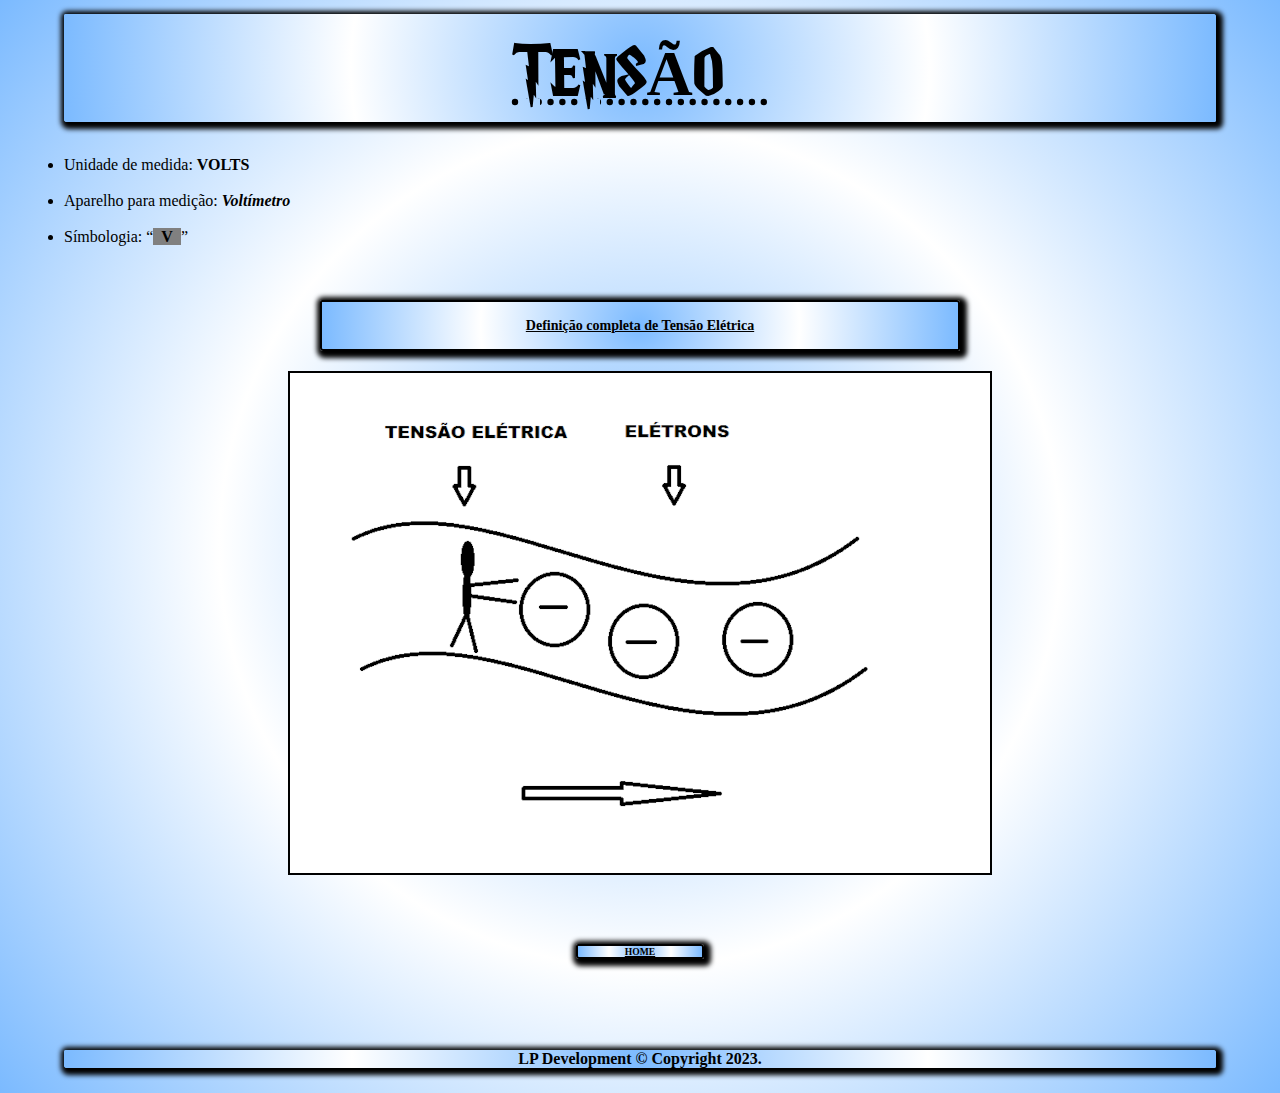
<file: 1tensão.html>
<!DOCTYPE html>
<html lang="pt-br">

<head>
    <meta charset="UTF-8">
    <meta http-equiv="X-UA-Compatible" content="IE=edge">
    <meta name="viewport" content="width=device-width, initial-scale=1.0">
    <link rel="shortcut icon" href="favicon.ico" type="image/x-icon">
    <title>TENSÃO</title>
    <style>
        * {
            margin: 0;
            padding: 0;
            box-sizing: border-box;

        }

        body {

            background-image: radial-gradient(circle, #7bbaff, white, #7bbaff);

        }


        header {
            background-image: radial-gradient(circle, #7bbaff, white, #7bbaff);
            color: black;
            height: 10%;
            width: 90%;
            text-align: center;
            justify-content: center;
            align-items: center;
            margin-top: 14px;
            margin-bottom: 16px;
            margin-left: 5%;
            border-radius: 10px;
            border-radius: 2px 3px;
            box-shadow: 2px 2px 5px 5px black;
        }

        main {
            margin-left: 5%;
        }


        #caixa1 {
            background-image: radial-gradient(circle, #7bbaff, white, #7bbaff);
            font-size: 0.5rem;
            text-align: center;
            margin: auto;
            width: 50vw;
            border: 2px solid black;
            border-radius: 2px 3px;
            box-shadow: 2px 2px 5px 5px black;
        }



        #caixa2 {

            background-image: radial-gradient(circle, #7bbaff, white, #7bbaff);
            font-size: 40%;
            text-align: center;
            justify-content: center;
            align-items: center;
            width: 10vw;
            height: 10%;
            margin-top: -8%;
            margin-left: 45%;
            margin-bottom: 3%;
            display: flex;
            border: 2px solid black;
            border-radius: 2px 3px;
            box-shadow: 2px 2px 5px 5px black;

        }

        #h1 {
            font-family: 'hp';
            text-align: center;
            font-size: 400%;
            justify-content: center;
            padding-top: 2%;
            height: 10vh;
            width: 90vw;



        }

        @font-face {
            font-family: 'hp';
            src: url('font/HARRYP__.TTF') format('truetype');
        }

        a {
            margin: 18vw;
            margin-top: 10px;
            color: black;
            font-size: 150%;

        }


        .c4 {

            height: 10%;
            width: 50%;
            margin: auto;
        }

        picture {

            margin-left: 15%;
            margin-top: 71%;
        }

        img {
            margin: auto;
            margin-top: 20px;
            border: 2px solid black;
        }

        
        .teste1{
            display: flex;
        }

        footer {
            background-image: radial-gradient(circle, #7bbaff, white, #7bbaff);
            color: black;
            height: 50%;
            width: 90%;
            text-align: center;
            justify-content: center;
            align-items: center;
            display: flex;
            margin: auto;
            margin-top: 2%;
            margin-bottom: 2%;
            border-radius: 10px;
            border-radius: 2px 3px;
            box-shadow: 2px 2px 5px 5px black;
        }
        @media screen and (max-width : 768px) {


    img {
        width: 280px;
        height: 280px;
    }
}
        
    </style>
</head>

<body>
    <header>

        <h1 id="h1"><abbr title="Força que impulsiona os elétrons">TENSÃO&nbsp;&nbsp;</abbr></h1><br>

    </header><br>
    <main>
        <li>Unidade de medida: <strong>VOLTS</strong></li><br>
        <li>Aparelho para medição: <em><strong>Voltímetro</strong></em></li><br>
        <li>Símbologia:&nbsp;<q><mark
                    style="background-color: gray;">&nbsp;&nbsp;<strong>V</strong>&nbsp;&nbsp;</mark></q></li>
        <br><br><br>
    </main>

    <div id="caixa1">
        <a href="https://www.infoescola.com/fisica/tensao-eletrica/" target="_blank" rel="external">
            <strong>
                <h3>Definição completa de Tensão Elétrica</h3></a></strong>

    </div>

    <div class="teste1">
        <img src="img/TENSAO.png">
    </div>


    <br><br><br><br><br><br><br><br>


    <a href="index.html" target="_blank" rel="external">
        <strong>
            <h3 id="caixa2">HOME</h3>
    </a></strong>
    <footer>
        <h4>LP Development &copy; Copyright 2023.</h4>
    </footer>

</body>


</html>
</file>
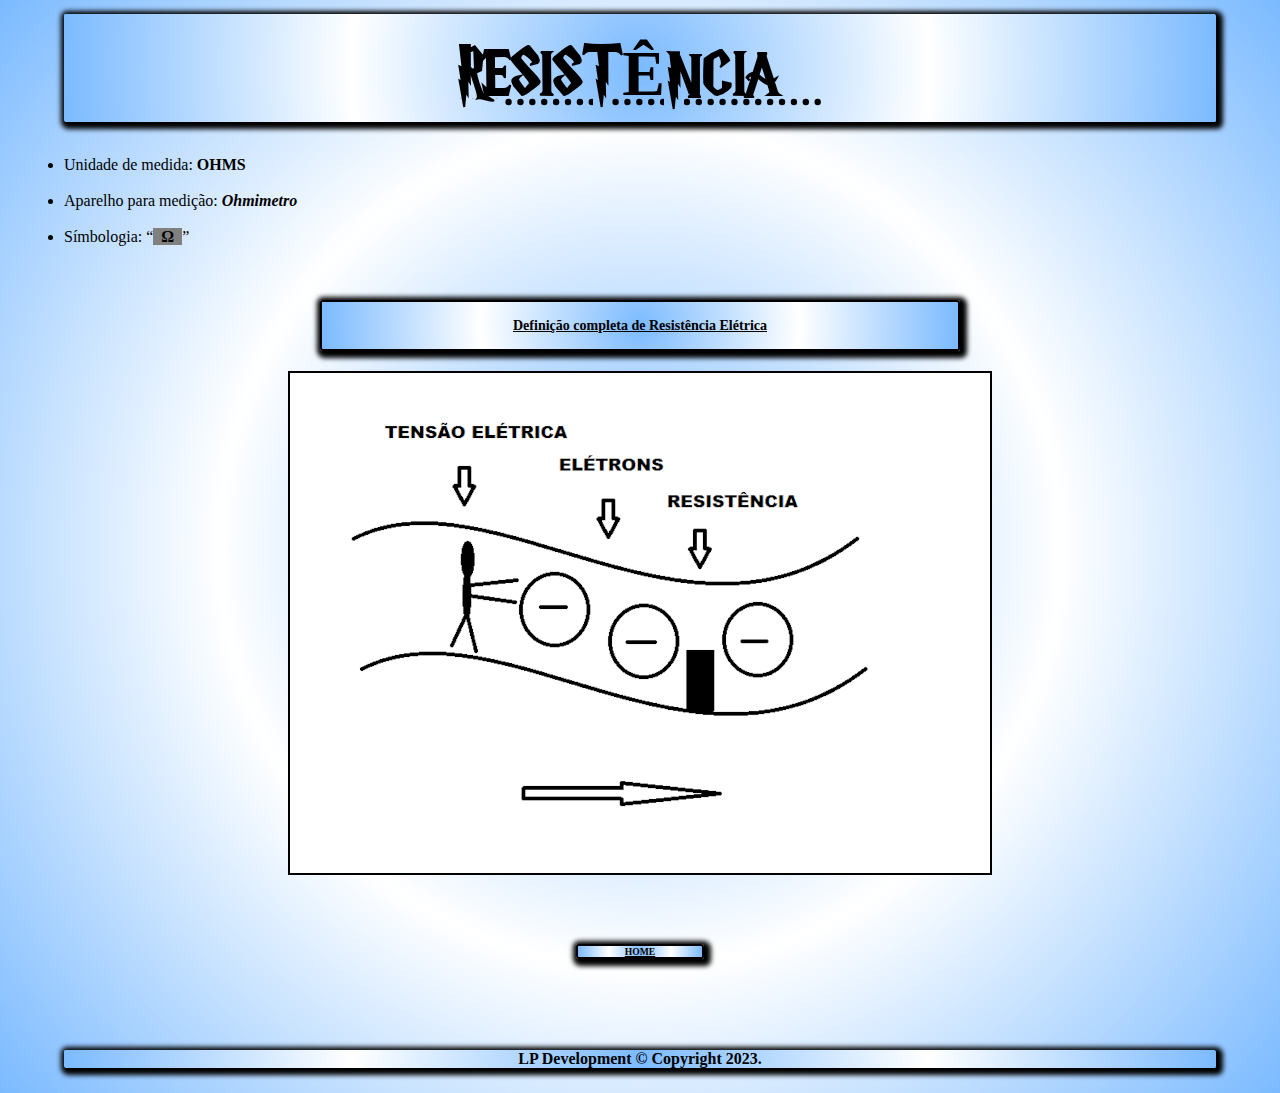
<file: 2resistência.html>
<!DOCTYPE html>
<html lang="pt-br">

<head>
    <meta charset="UTF-8">
    <meta http-equiv="X-UA-Compatible" content="IE=edge">
    <meta name="viewport" content="width=device-width, initial-scale=1.0">
    <link rel="shortcut icon" href="favicon.ico" type="image/x-icon">
    <title>RESISTÊNCIA</title>
    <style>
        * {
            margin: 0;
            padding: 0;
            box-sizing: border-box;

        }

        body {

            background-image: radial-gradient(circle, #7bbaff, white, #7bbaff);

        }


        header {
            background-image: radial-gradient(circle, #7bbaff, white, #7bbaff);
            color: black;
            height: 10%;
            width: 90%;
            text-align: center;
            justify-content: center;
            align-items: center;
            margin-top: 14px;
            margin-bottom: 16px;
            margin-left: 5%;
            border-radius: 10px;
            border-radius: 2px 3px;
            box-shadow: 2px 2px 5px 5px black;
        }

        main {
            margin-left: 5%;
        }


        #caixa1 {
            background-image: radial-gradient(circle, #7bbaff, white, #7bbaff);
            font-size: 0.5rem;
            text-align: center;
            margin: auto;
            width: 50vw;
            border: 2px solid black;
            border-radius: 2px 3px;
            box-shadow: 2px 2px 5px 5px black;
        }



        #caixa2 {

            background-image: radial-gradient(circle, #7bbaff, white, #7bbaff);
            font-size: 40%;
            text-align: center;
            justify-content: center;
            align-items: center;
            width: 10vw;
            height: 10%;
            margin-top: -8%;
            margin-left: 45%;
            margin-bottom: 3%;
            display: flex;
            border: 2px solid black;
            border-radius: 2px 3px;
            box-shadow: 2px 2px 5px 5px black;

        }

        #h1 {
            font-family: 'hp';
            text-align: center;
            font-size: 400%;
            justify-content: center;
            padding-top: 2%;
            height: 10vh;
            width: 90vw;



        }

        @font-face {
            font-family: 'hp';
            src: url('font/HARRYP__.TTF') format('truetype');
        }

        a {
            margin: 18vw;
            margin-top: 10px;
            color: black;
            font-size: 150%;

        }


        .c4 {

            height: 10%;
            width: 50%;
            margin: auto;
        }

        picture {

            margin-left: 15%;
            margin-top: 71%;
        }

        img {
            margin: auto;
            margin-top: 20px;
            border: 2px solid black;
        }


        .teste1 {
            display: flex;
        }

        footer {
            background-image: radial-gradient(circle, #7bbaff, white, #7bbaff);
            color: black;
            height: 50%;
            width: 90%;
            text-align: center;
            justify-content: center;
            align-items: center;
            display: flex;
            margin: auto;
            margin-top: 2%;
            margin-bottom: 2%;
            border-radius: 10px;
            border-radius: 2px 3px;
            box-shadow: 2px 2px 5px 5px black;
        }

        @media screen and (max-width : 768px) {


            img {
                width: 280px;
                height: 280px;
            }
        }
    </style>
</head>

<body>
    <header>
        <h1 id="h1"><abbr title="Oposição ao fluxo dos elétrons">RESISTÊNCIA&nbsp;&nbsp;</abbr></h1><br>
    </header><br>
    <main>
        <li>Unidade de medida: <strong>OHMS</strong></li><br>
        <li>Aparelho para medição: <em><strong>Ohmimetro</strong></em></li><br>
        <li>Símbologia:&nbsp;<q><mark
                    style="background-color: gray;">&nbsp;&nbsp;<strong>&#937;</strong>&nbsp;&nbsp;</mark></q></li>
        <br><br><br>
    </main>

    <div id="caixa1">
        <a href="https://www.infoescola.com/fisica/resistencia-eletrica/" target="_blank"
            rel="external">
            <strong>
                <h3>Definição completa de Resistência Elétrica</h3></a></strong>

    </div>

    <div class="teste1">
        <img src="img/RESISTENCIA.png">
    </div>


    <br><br><br><br><br><br><br><br>


    <a href="index.html" target="_blank" rel="external">
        <strong>
            <h3 id="caixa2">HOME</h3>
    </a></strong>


<footer>
    <h4>LP Development &copy; Copyright 2023.</h4>
</footer>
</body>
</html>
</file>
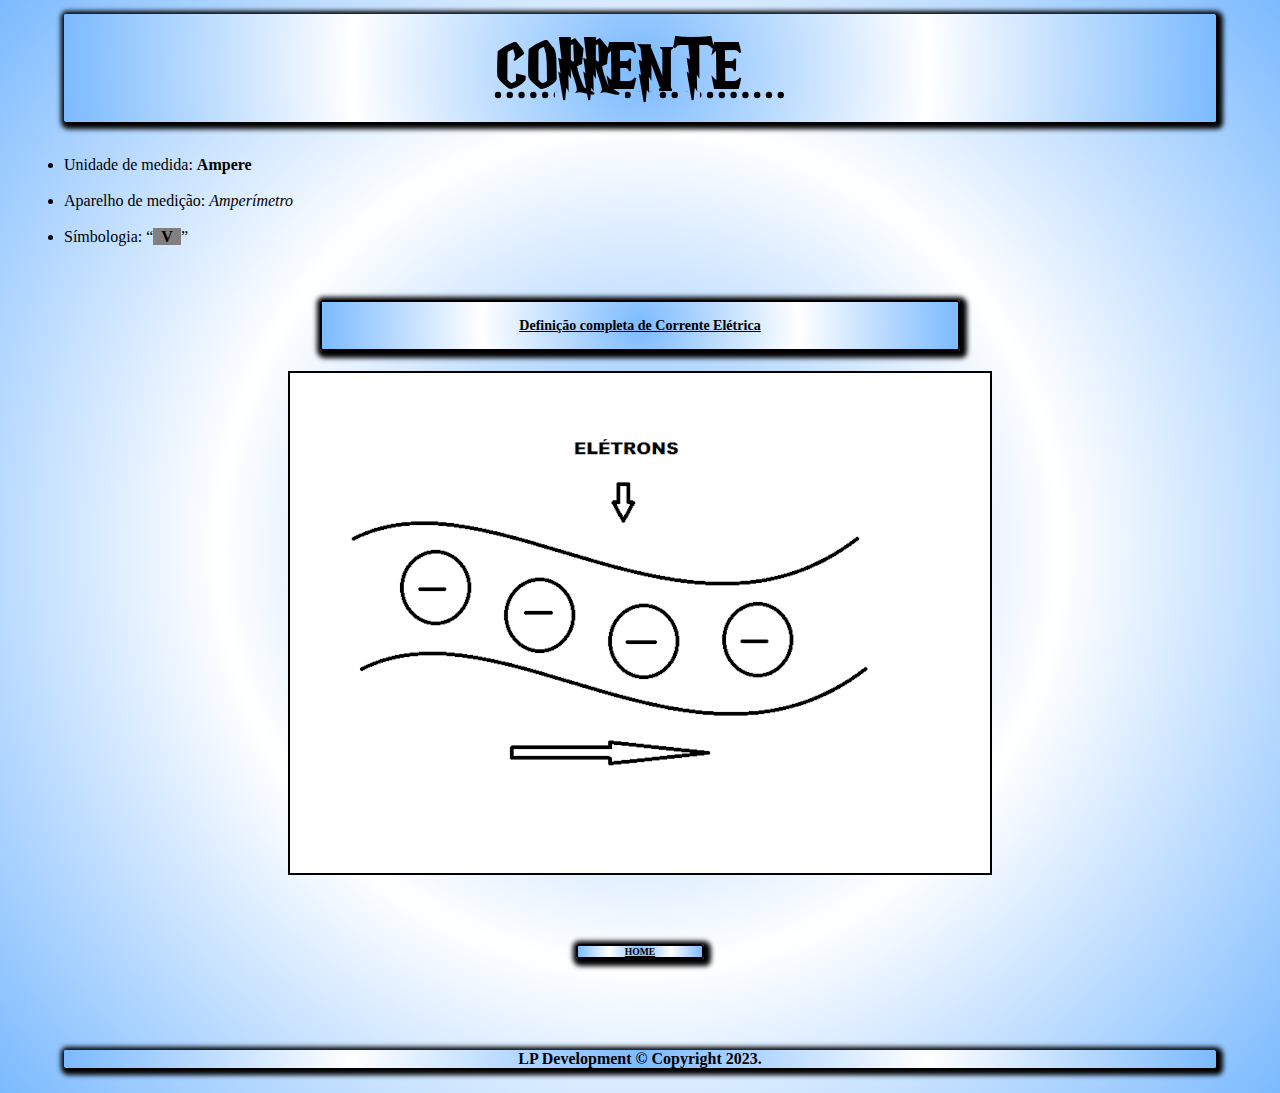
<file: 3corrente.html>
<!DOCTYPE html>
<html lang="pt-br">

<head>
    <meta charset="UTF-8">
    <meta http-equiv="X-UA-Compatible" content="IE=edge">
    <meta name="viewport" content="width=device-width, initial-scale=1.0">
    <link rel="shortcut icon" href="favicon.ico" type="image/x-icon">
    <title>CORRENTE</title>
    <style>
        * {
            margin: 0;
            padding: 0;
            box-sizing: border-box;

        }

        body {

            background-image: radial-gradient(circle, #7bbaff, white, #7bbaff);

        }


        header {
            background-image: radial-gradient(circle, #7bbaff, white, #7bbaff);
            color: black;
            height: 10%;
            width: 90%;
            text-align: center;
            justify-content: center;
            align-items: center;
            margin-top: 14px;
            margin-bottom: 16px;
            margin-left: 5%;
            border-radius: 10px;
            border-radius: 2px 3px;
            box-shadow: 2px 2px 5px 5px black;
        }

        main {
            margin-left: 5%;
        }


        #caixa1 {
            background-image: radial-gradient(circle, #7bbaff, white, #7bbaff);
            font-size: 0.5rem;
            text-align: center;
            margin: auto;
            width: 50vw;
            border: 2px solid black;
            border-radius: 2px 3px;
            box-shadow: 2px 2px 5px 5px black;
        }



        #caixa2 {

            background-image: radial-gradient(circle, #7bbaff, white, #7bbaff);
            font-size: 40%;
            text-align: center;
            justify-content: center;
            align-items: center;
            width: 10vw;
            height: 10%;
            margin-top: -8%;
            margin-left: 45%;
            margin-bottom: 3%;
            display: flex;
            border: 2px solid black;
            border-radius: 2px 3px;
            box-shadow: 2px 2px 5px 5px black;

        }

        #h1 {
            font-family: 'hp';
            text-align: center;
            font-size: 400%;
            justify-content: center;
            padding-top: 2%;
            height: 10vh;
            width: 90vw;



        }

        @font-face {
            font-family: 'hp';
            src: url('font/HARRYP__.TTF') format('truetype');
        }

        a {
            margin: 18vw;
            margin-top: 10px;
            color: black;
            font-size: 150%;

        }


        .c4 {

            height: 10%;
            width: 50%;
            margin: auto;
        }

        picture {

            margin-left: 15%;
            margin-top: 71%;
        }

        img {
            margin: auto;
            margin-top: 20px;
            border: 2px solid black;
        }


        .teste1 {
            display: flex;
        }

        footer {
            background-image: radial-gradient(circle, #7bbaff, white, #7bbaff);
            color: black;
            height: 50%;
            width: 90%;
            text-align: center;
            justify-content: center;
            align-items: center;
            display: flex;
            margin: auto;
            margin-top: 2%;
            margin-bottom: 2%;
            border-radius: 10px;
            border-radius: 2px 3px;
            box-shadow: 2px 2px 5px 5px black;
        }

        @media screen and (max-width : 768px) {


            img {
                width: 280px;
                height: 280px;
            }
        }
    </style>
</head>

<body>
    <header>
        <h1 id="h1"><abbr title="Fluxo ordenado de elétrons">CORRENTE&nbsp;&nbsp;</abbr></h1><br>
    </header> <br>
    <main>
        <li>Unidade de medida: <strong>Ampere</strong></li><br>
        <li>Aparelho de medição: <em>Amperímetro</em></li><br>
        <li>Símbologia: <q><mark style="background-color: gray;">&nbsp;&nbsp;<strong>V</strong>&nbsp;&nbsp;</mark></q>
        </li>
        <br><br><br>
    </main>

    <div id="caixa1">
        <a href="https://www.infoescola.com/fisica/corrente-eletrica/#:~:text=Um%20condutor%20met%C3%A1lico%2C%20que%20tem,um%20sentido%20%2D%20a%20corrente%20el%C3%A9trica."
            target="_blank" rel="external">
            <strong>
                <h3>Definição completa de Corrente Elétrica</h3> </a></strong>


    </div>

    <div class="teste1">
        <img src="img/CORRENTE.png">
    </div>


    <br><br><br><br><br><br><br><br>


    <a href="index.html" target="_blank" rel="external">
        <strong>
            <h3 id="caixa2">HOME</h3>
    </a></strong>


<footer>
    <h4>LP Development &copy; Copyright 2023.</h4>
</footer>
</body>
</html>
</file>
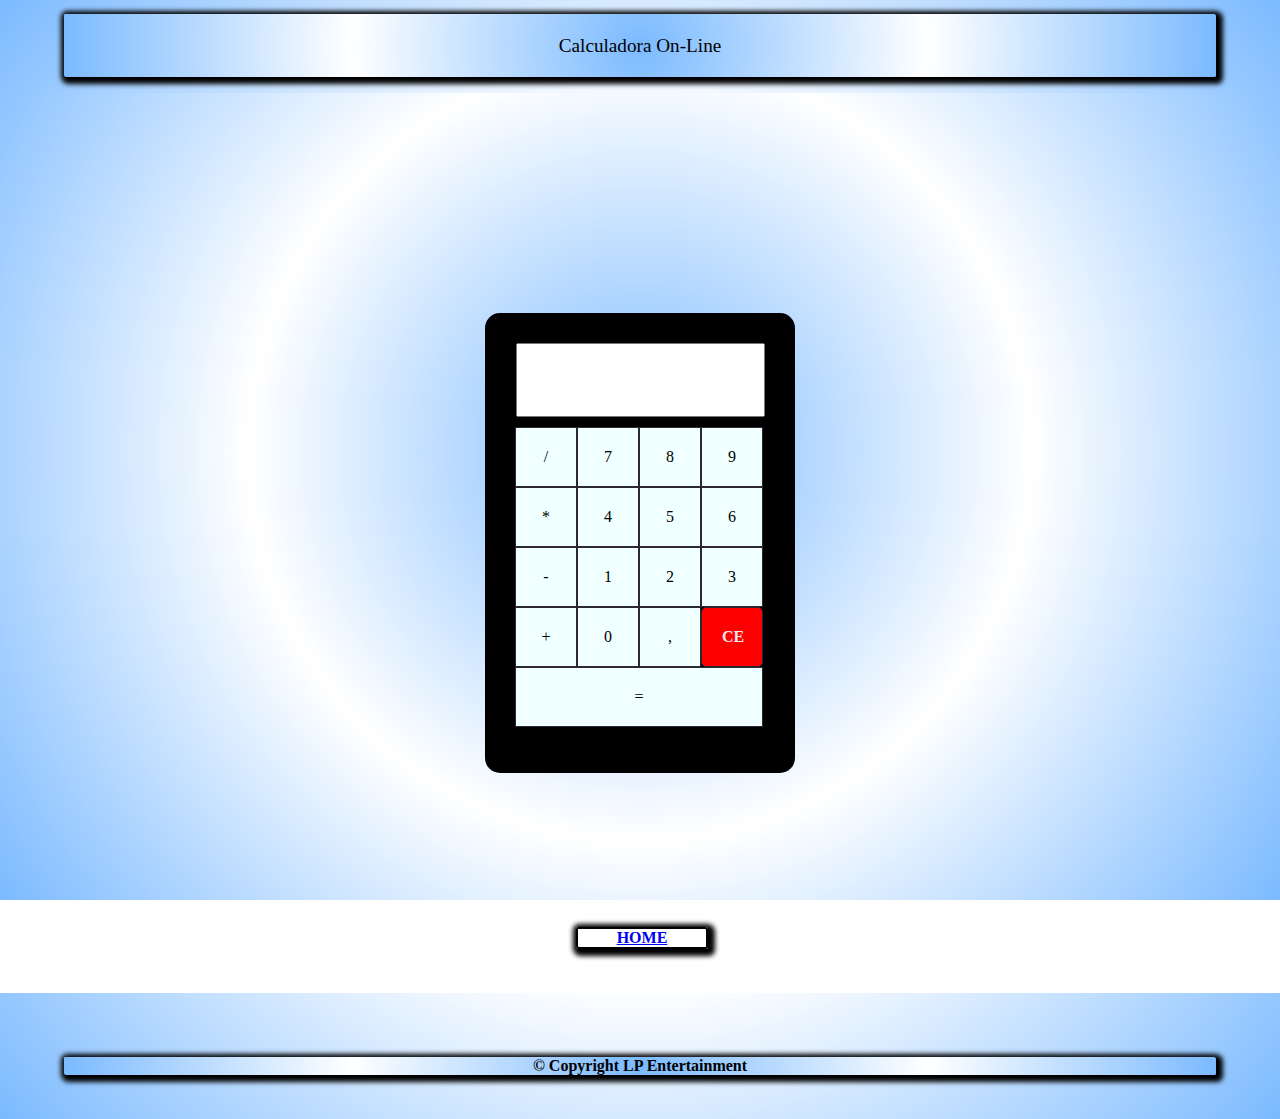
<file: calculadora.html>
<!DOCTYPE html>
<html lang="pt-br">

<head>
    <meta charset="UTF-8">
    <meta http-equiv="X-UA-Compatible" content="IE=edge">
    <meta name="viewport" content="width=device-width, initial-scale=1.0">
    <link rel="shortcut icon" href="favicon.ico" type="image/x-icon">
    <title>Calculadora</title>
    <style>
        * {
            margin: 0;
            padding: 0;


        }

        body {

            background-image: radial-gradient(circle, #7bbaff, white, #7bbaff);

        }


        main {
            display: flex;
            height: 100vh;
            overflow: hidden;
            align-items: center;
            justify-content: center;
            background-color: #ffffff;
            background-image: radial-gradient(circle, #7bbaff, white, #7bbaff);
            background-attachment: fixed;
            background-size: cover;

        }

        form {
            display: flex;
            flex-direction: column;
            align-items: center;
            width: 250px;
            height: 400px;
            padding: 30px;
            background-color: black;
            border-radius: 15px;
        }

        form input {
            padding: 10px;
            font-weight: bold;
            outline: none;
            text-align: right;
            width: 225px;
            height: 50px;
        }

        div.options {
            display: flex;
            margin-top: 10px;
            flex-wrap: wrap;

        }

        div.options span {
            padding: 20px;
            width: 20px;
            background-color: azure;
            border: 1px solid rgb(44, 40, 48);
            cursor: pointer;
            text-align: center;
            user-select: none;
        }

        div.options span:hover {

            background-color: blue;

        }


        div.options span.limpa {

            background-color: red;
            color: rgb(237, 233, 243);
            font-weight: bold;
            width: 20px;
            border-radius: 5px;
        }

        div.options span.result {

            width: 206px;

        }

        div.options span.limpa:hover {

            background-color: rgb(196, 123, 123);
        }

        #h1 {
            font-size: 120%;
            display: flex;
            justify-content: center;
            align-items: center;
            height: 7vh;


        }

        #h3 {
            height: 10vh;

        }

        #caixa1 {


            font-size: 50%;
            text-align: center;
            justify-content: center;
            align-items: center;
            width: 25vw;
            margin-top: -5%;
            display: flex;
            border: 2px solid black;
            border-radius: 2px 3px;
            box-shadow: 2px 2px 5px 5px black;
            background-image: radial-gradient(circle, #7bbaff, white, #7bbaff);
        }

        #caixa2 {

            font-size: 100%;
            text-align: center;
            justify-content: center;
            align-items: center;
            width: 10vw;
            height: 10%;
            margin-top: -8%;
            margin-left: 45%;
            margin-bottom: 5%;
            display: flex;
            border: 2px solid black;
            border-radius: 2px 3px;
            box-shadow: 2px 2px 5px 5px black;
        }

        footer {
            background-image: radial-gradient(circle, #7bbaff, white, #7bbaff);
            color: black;
            height: 50%;
            width: 90%;
            text-align: center;
            justify-content: center;
            align-items: center;
            display: flex;
            margin: auto;
            margin-top: 2%;
            margin-bottom: 2%;
            border-radius: 10px;
            border-radius: 2px 3px;
            box-shadow: 2px 2px 5px 5px black;
        }

        header {
            background-image: radial-gradient(circle, #7bbaff, white, #7bbaff);
            color: black;
            height: 25vh;
            width: 90%;
            text-align: center;
            justify-content: center;
            align-items: center;
            margin-top: 14px;
            margin-bottom: 16px;
            margin-left: 5%;
            border-radius: 10px;
            border-radius: 2px 3px;
            box-shadow: 2px 2px 5px 5px black;
        }
    </style>
</head>

<body>
    <header id="h1">Calculadora On-Line</header>

    <main>
        <form name="calculadora">
            <input type="text" name="expressao" readonly />
            <div class="options">
                <span>/</span>
                <span>7</span>
                <span>8</span>
                <span>9</span>
                <span>*</span>
                <span>4</span>
                <span>5</span>
                <span>6</span>
                <span>-</span>
                <span>1</span>
                <span>2</span>
                <span>3</span>
                <span>+</span>
                <span>0</span>
                <span>,</span>
                <span class="limpa">CE</span>
                <span class="result">=</span>


            </div>
        </form>
    </main>

    <script>
        document.querySelectorAll('form span').forEach
            (item => {
                item.addEventListener('click', (e) => {
                    addVal(item.innerHTML);
                })
            })

        function addVal(valor) {
            if (valor == 'CE')
                document.calculadora.expressao.value = '';

            else if (valor == '=')
                document.calculadora.expressao.value = eval
                    (document.calculadora.expressao.value.replaceAll(',', '.')).toString().replaceAll('.', ',');

            else
                document.calculadora.expressao.value += valor;
        }
    </script><br><br>

    <a href="index.html" target="_blank" rel="external">
        <strong>
            <h3 id="caixa2">HOME</h3>
    </a></strong>
    </div>
</body>
<footer>
    <h4>&copy; Copyright LP Entertainment</h4>
</footer><br>

</html>
</file>
